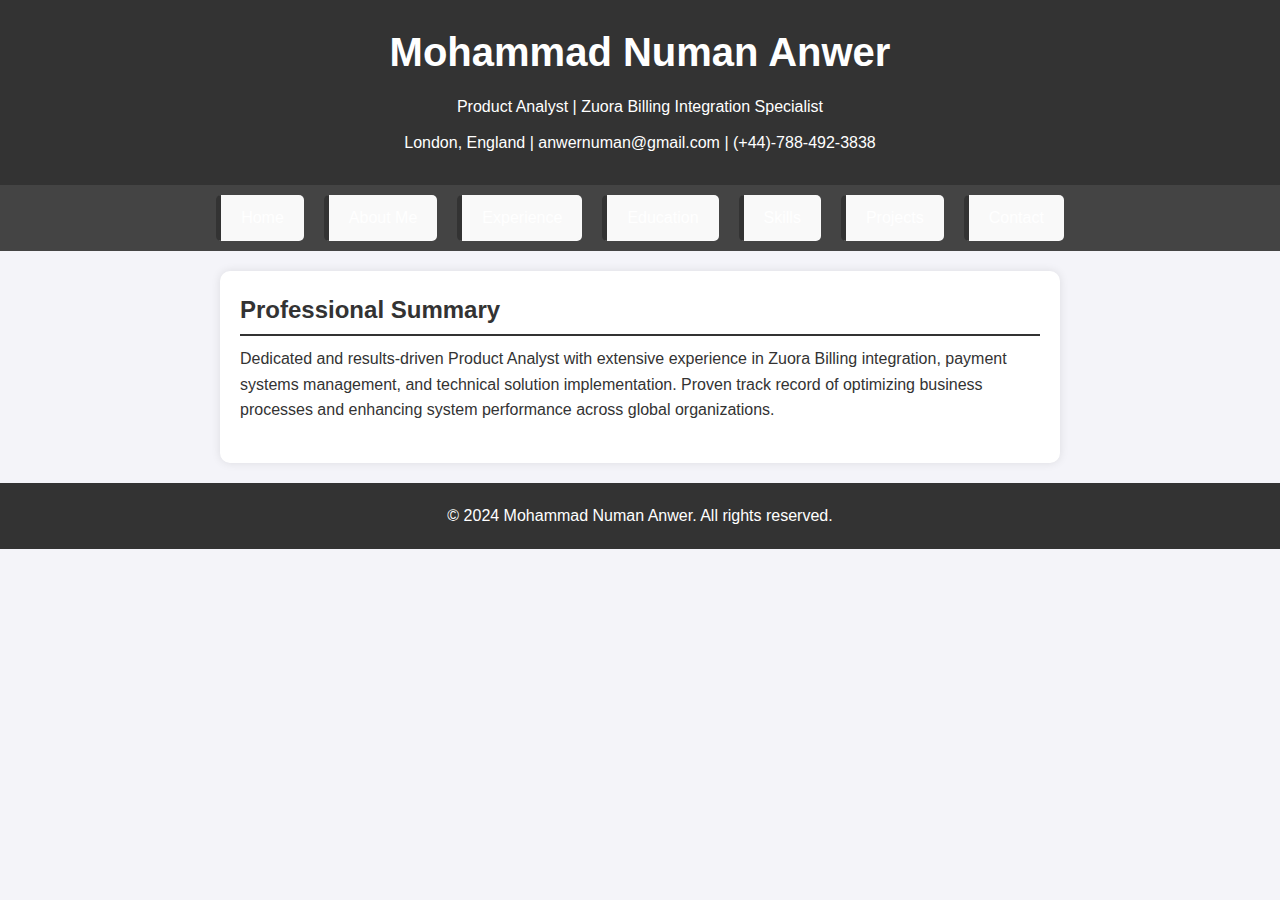
<file: index.html>
<!DOCTYPE html>
<html lang="en">
<head>
    <meta charset="UTF-8">
    <meta name="viewport" content="width=device-width, initial-scale=1.0">
    <title>Mohammad Numan Anwer</title>
    <link rel="stylesheet" href="style.css">
</head>
<body>
    <header>
        <h1>Mohammad Numan Anwer</h1>
        <p>Product Analyst | Zuora Billing Integration Specialist</p>
        <p>London, England | <a href="mailto:anwernuman@gmail.com">anwernuman@gmail.com</a> | (+44)-788-492-3838</p>
    </header>
    <nav>
        <ul>
            <li><a href="home.html">Home</a></li>
            <li><a href="aboutme.html">About Me</a></li>
            <li><a href="experience.html">Experience</a></li>
            <li><a href="education.html">Education</a></li>
            <li><a href="skill.html">Skills</a></li>
            <li><a href="projects.html">Projects</a></li>
            <li><a href="contact.html">Contact</a></li>
        </ul>
    </nav>
    <main>
        <section id="summary">
            <h2>Professional Summary</h2>
            <p>Dedicated and results-driven Product Analyst with extensive experience in Zuora Billing integration, payment systems management, and technical solution implementation. Proven track record of optimizing business processes and enhancing system performance across global organizations.</p>
        </section>
    </main>
    <footer>
        <p>&copy; 2024 Mohammad Numan Anwer. All rights reserved.</p>
    </footer>
</body>
</html>
</file>
<file: style.css>
/* Reset some default styles */
body, h1, h2, h3, p, ul {
    margin: 0;
    padding: 0;
}

body {
    font-family: 'Arial', sans-serif;
    line-height: 1.6;
    background-color: #f4f4f9;
    color: #333;
}

/* Header styling */
header {
    background: #333;
    color: #fff;
    padding: 20px 0;
    text-align: center;
}

header h1 {
    margin: 0;
    font-size: 2.5rem;
}

header p {
    margin: 10px 0;
}

header a {
    color: #fff;
    text-decoration: none;
}

header a:hover {
    text-decoration: underline;
}

/* Navigation menu styling */
nav {
    background: #444;
    color: #fff;
    text-align: center;
    padding: 10px 0;
}

nav ul {
    list-style: none;
    display: flex;
    justify-content: center;
}

nav ul li {
    margin: 0 10px;
}

nav ul li a {
    color: #fff;
    text-decoration: none;
    padding: 5px 10px;
}

nav ul li a:hover {
    background: #555;
    border-radius: 5px;
}

/* Main content styling */
main {
    padding: 20px;
    max-width: 800px;
    margin: 20px auto;
    background: #fff;
    box-shadow: 0 0 10px rgba(0, 0, 0, 0.1);
    border-radius: 10px;
}

section {
    margin-bottom: 20px;
}

h2 {
    color: #333;
    margin-bottom: 10px;
    border-bottom: 2px solid #333;
    padding-bottom: 5px;
}

ul {
    list-style-type: none;
    padding: 0;
}

ul li {
    background: #f9f9f9;
    margin: 5px 0;
    padding: 10px;
    border-left: 5px solid #333;
    border-radius: 5px;
}

/* Footer styling */
footer {
    background: #333;
    color: #fff;
    text-align: center;
    padding: 20px 0;
    position: relative;
    bottom: 0;
    width: 100%;
    margin-top: 20px;
}

footer p {
    margin: 0;
}

a {
    color: #0066cc;
}

a:hover {
    text-decoration: underline;
}
</file>
